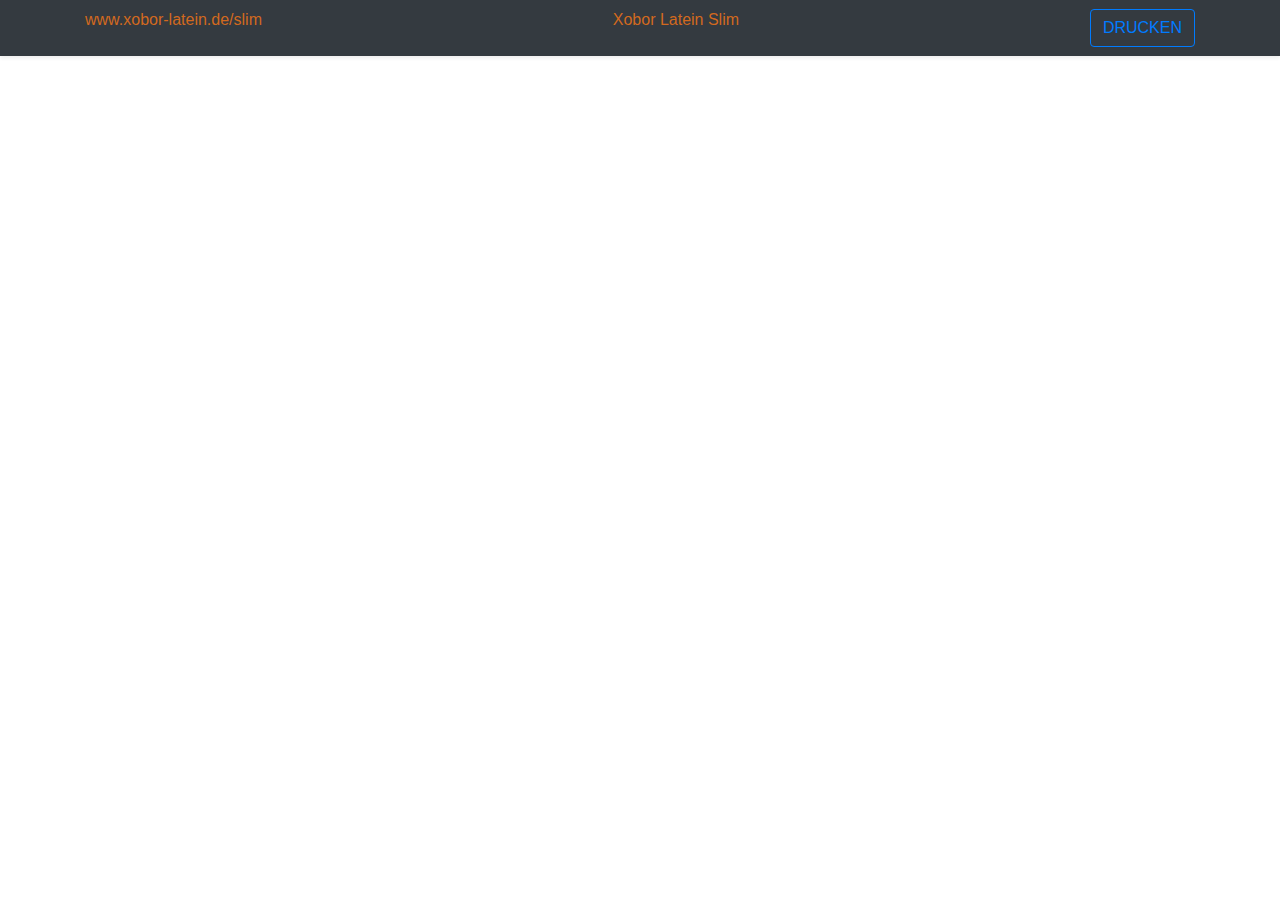
<file: xobor-latein-slim/index.html>
<!DOCTYPE html>
<html>
<head>
    <meta charset="UTF-8">
    <title>Xobor Latein Slim - Transit</title>
    <style>
        html
        {
            background-color: white;
            margin-left: 0%;
            margin-right: 0%;
        }

        .navbar_text
        {
            color: chocolate;
        }

        main
        {
            margin-left: 1%;
            margin-right: 15%;
            display: block;
        }

        .mt-1
        {
            color: orangered;
        }

        .lead
        {
            text-align: justify;
        }

        .xobor_logo
        {
            width: 5%;
            height: auto;
        }

        .print
        {
            color: mediumpurple;
        }

        .sites_hr
        {
            background-color: red;
        }
    </style>

    <script src="http://code.jquery.com/jquery-3.4.1.min.js" integrity="sha256-CSXorXvZcTkaix6Yvo6HppcZGetbYMGWSFlBw8HfCJo=" crossorigin="anonymous"></script>
    <link rel="stylesheet" href="https://stackpath.bootstrapcdn.com/bootstrap/4.4.1/css/bootstrap.min.css" integrity="sha384-Vkoo8x4CGsO3+Hhxv8T/Q5PaXtkKtu6ug5TOeNV6gBiFeWPGFN9MuhOf23Q9Ifjh" crossorigin="anonymous">
</head>
<body>
    <div class="navbar navbar-dark bg-dark shadow-sm">
        <div class="container d-flex justify-content-between">
            <p class="navbar_text">www.xobor-latein.de/slim</p>
            <p class="navbar_text">Xobor Latein Slim</p>
            <button type="button" class="btn btn-outline-primary" data-toggle="button" aria-pressed="false" onclick="window.print()">DRUCKEN</button>
        </div>
    </div>
    <main>
        <div id="sites">
            <!--PLACEHOLDER-->
        </div>
        <div id="header">
            <!--PLACEHOLDER-->
        </div>
        <div id="content">
            <!--PLACEHOLDER-->
        </div>
        <div id="footer">
            <!--PLACEHOLDER-->
        </div>
    </main>
    <script>
        transit_data = '{\
            "name": "Transit: Abenteuer wider Willen",\
            "site": "Xobor Latein Slim | xobor-latein.de/slim",\
            "version": "slim_1.0 patch 1",\
            "kapitel": [\
                {\
                    "number": 1,\
                    "name": "Verbotene Liebe",\
                    "text": "In der Stadt Antiochia lebte ein gewisser König Antiochus, von welchem die Stadt selbst den Namen Antiochia empfangen hat. Dieser hatte eine Tochter, ein sehr schönes Mädchen, n dem die Natur nichts verkehrt gemacht hatte, außer, dass sie es sterblich gemacht hatte. Als diese das heiratsfähige Alter erreichte und ihre Schönheit zunahm, erstrebten viele die Ehe mit ihr und traten mit dem Versprechen einer hohen Mitgift an. Aber als der Vater überlegte, welchem er seine Tochter zur Heirat geben solle, verfiel er, als er von unangemessener Leidenschaft gezwungen wurde der Liebe zu seiner Tochter, und begann sie anders zu lieben, als es sich für einen Vater gehört. Während er mit dem Wahnsinn ringt, mit dem Schmerz kämpft, wird er von der Liebe besiegt; jenen verläßt das Pflichtgefühl, und er hat vergessen sich wie ein Vater und wie ein Gatte zu fühlen. Und an einem gewissen Tag, als er den Schmerz / die Wunde in seiner Brust nicht mehr ertragen konnte, drang er beim ersten Tageslicht / im Morgengrauen in das Schlafgemach seiner Tochter ein; er befahl den Sklaven wegzugehen, als ob er ein geheimes Gespräch mit seiner Tochter halten wollte, und - dass, was er nicht machen durfte - er nahm seiner Tochter, die sich lange Zeit wehrte die Jungfräulichkeit, und ging, nachdem er das Verbrechen begangen hatte, aus dem Schlafgemach hinaus.    Seit diesem Tag zeigte er sich seinen Bürgern als pflichtgetreuer Vater, zu Hause aber führte er sich wie der Ehemann seiner Tochter auf. Und um das gottlose Ehebett immer genießen zu können, fällte er folgenden Entschluss um die Heiratsbewerber zu vertreiben: “Wer auch immer für die von mir vorgelegte Frage eine Lösung findet, bekommt meine Tochter zur Hochzeit; wer sie aber nicht findet, wird getötet. Selbst wenn jemand zufällig durch das Wissen der Literatur die Lösung für die Frage gefunden hatte, wurde er getötet, als ob er nichts gesagt hätte, und sein Kopf wurde über dem Tor aufgehängt."\
                },\
                {\
                    "number": 2,\
                    "name": "Das Rätsel des Antiochus",\
                    "text": "Und doch eilten von überall sehr viele Könige, von überall Fürsten wegen der unglaublichen Schönheit des Mädchen herbei, weil sie den Tod verachteten. Und der König Antiochus übte diese Grausamkeiten aus, als ein gewisser junger sehr reicher Mann, der König von Tyrus namens Appolonius, mit dem Schiff nach Antiochia gelangte und ihn von der königlichen Leibwache zum König zugelassen so begrüßte: “Sei gegrüßt, Herr, König Antiochus. Und weil niemand deinen Anstand übertroffen hat, komme ich ohne Verzögerung zu dir. Ich stamme aus einem königlichen Geschlecht und erstrebe die Ehe mit deiner Tochter.” Weil der König hörte, was er nicht hören wollte, sah er den jungen Mann mit einer zornigen Miene an und sagte so zu ihm: “Junger Mann, ich erkenne deinen Wunsch. Aber kennst du die Bedingung für die Heirat?” Und jener sagte zu ihm: “Ich kenne sie und ich sah an dem Haupttor den Kopf eines jungen Mannes.” Der König sagte: “Höre also die Frage: Ich werde vom Verbrechen verschleiert, ich genieße das mütterliche Fleisch. Als der junge Mann die Frage empfangen hat ging er für kurze Zeit vom König weg; nachdem er über diese weiße nachgeforscht hat, fand er unter Hilfe eines Gottes die Lösung, ging zum König hinein und sagte so: “Herr König, du hast mir eine Frage vorgelegt; höre also die Lösung. Was hast du gesagt: “Ich werde vom Verbrechen verschleiert”, meine Meinung ist, dass du nicht gelogen hast; sieh dich an. Und was hast du gesagt: “Ich erfreue mich am mütterlichen Fleisch”, und dieses war auch nicht gelogen; sieh deine Tochter an.” Als der König sah, dass der junge Mann die Lösung für die Frage gefunden hat, so sagte er zu ihm: “Du bist klug, junger Mann, du hast eine hohe Begabung; trotzdem irrst du dich, und sagst etwas falsches. Du verdienst einen gewissen Tod, aber du hast dreißig Tage Zeit: denke noch einmal darüber nach. Und wenn du zurückkehrst und die Lösung für die von mir vorgelegte Frage gefunden hast, bekommst du meine Tochter zur Frau.” Diese Antwort beunruhigte den jungen Mann und er versuchte mit seinem gelösten Schiff seine Heimat Tyrus zu erreichen."\
                },\
                {\
                    "number": 3,\
                    "name": "Knapp dem Tod entronnen",\
                    "text": "Nachdem der junge Mann abgereist war, rief König Antiochus seinen sehr treuen Sklaven mit dem Namen Thaliarchus zu sich und sagte zu diesem: “Thaliarchus, wisse, dass Appolonius von Tyrus die Lösung für meine Frage gefunden hat. Diese dürfen die Bürger niemals hören! Besteige also ohne Verzögerung ein Schiff um den jungen Mann zu verfolgen, und wenn du nach Tyrus in seine Heimat gekommen bist, suche nach einem seiner Feinde, der ihn entweder mit dem Schwert oder mit Gift tötet. Nachdem du zurückgekehrt bist, wirst du die / deine Freiheit erhalten.” Nachdem Thaliarchus dieses gehört hatte nahm er sein Vermögen und zugleich Gift, bestieg ein Schiff und erreichte die Heimat des unschuldigen jungen Mannes. Trotzdem gelangte Appolonius früher zu seiner Heimat, ging in sein Haus hinein und forschte, nachdem er seinen Bücherschrank geöffnet hatte, in allen über die Philosophie verfaßten Büchern nach. Und als er nichts anderes gefunden hatte, außer dem, was er sich schon überlegt hatte, sprach er zu sich selbst sagend: “Was tust du, Appolonius? Du hast die Frage des Königs gelöst, seine Tochter aber nicht bekommen. Deshalb ist es nicht zweifelhaft, dass es aufgeschoben worden ist, um dich zu töten.” Und er befahl Schiffe mit Getreide beladen zu lassen. Auch Appolonius selbst bestieg heimlich mit wenigen sehr zuverlässigen Sklaven, die ihn begleiteten ein Schiff, wobei viel Geld, und ebenfalls sein bestes Kleidungsstück, mit sich führte, und sich bei der ersten Nachtwache dem tiefen Meer überlieferte / übergab / anvertraute. Am anderen / nächsten Tag wurde nach ihm in seinem Staat von seiner Bürgerschaft um eine Begrüßung gefragt, aber er war nicht zu finden. Es gab das Gerücht, dass Appolonius tot sei. Es geschah, dass eine Menschenmenge zitterte und, dass von der ganzen Menge gewaltige / ungeheure Wehklage erklang. Denn die Liebe seiner Bürger ihm gegenüber / zu ihm war so groß, dass für eine lange Zeit die Barbiere / Friseure keine Kundschaft hatten, die Schauspiele aufgehoben und die Bäder geschlossen wurden."\
                },\
                {\
                    "number": 4,\
                    "name": "Rettung in höchster Not",\
                    "text": "Nachdem der Sturm sich zu einem sanften Lufthauch verändert hatte, stand Appolonius nackt an der Küste, schaute auf das stille / friedliche Meer und sagte: “O Neptun, Herrscher des Meeres, Täuscher der unschuldigen Menschen, hast du mich deshalb schiffbrüchig und arm aus der Flut gerettet, damit der grausame Antiochus mich umso leichter verfolgen kann! Ich bin unsicher, wohin ich gehen soll, (und) welche Richtung ich einschlagen soll. Oder wer kann / wird mir helfen?” Und während er bei sich über dieses nachdachte näherte er sich einem gewissen altem Mann, der von einem schmutzigen Mantel umgeben wurde. Und er warf sich vor dessen Knien nieder und sagte unter Tränen: “Erbarmt euch meiner, wer ihr auch immer seit, helft einem Schiffbrüchigen, der nicht aus einer geringen Familie stammt. Und damit ihr wißt, wessen ihr euch erbarmt, ich bin Appolonius aus Tyrus, der Fürst meines Vaterlandes. Hilf mir, damit ich lebe.” Als der Fischer das verlassene Gesicht des jungen Mannes sah, wurde er von Mitleid bewegt, hob ihn auf, führte ihn, ihn an der Hand haltend, in sein Haus und legte ihm eine Mahlzeit vor, wie er es konnte. Und um damit sein ganzes Mitleid noch zu verstärken, zog er seinen Mantel aus, teilte ihn in zwei gleiche Teile und übergab ihm einen mit den Worten: “Nimm das, was ich habe, und geh in die Stadt, vielleicht findest du jemanden, der sich deiner erbarmt. Und wenn du niemanden findest, kehre hierhin zurück, und arbeite und fange Fische mit mir; wie auch immer die Armut ist, es reicht für uns (aus) / es genügt für uns. Um jenes / deswegen ermahne ich dich, dass du, wenn du durch die Begünstigung eines gewissen Gottes deinen Verwandten zurückgegeben wirst, Rücksicht auf das Elend meiner Armut nimmst.” Apoolonius sagte zu ihm / zu diesem: “Wenn ich nicht an dich denken werde, werde ich wieder Schiffbruch erleiden und ich werden keinen finden der dir ähnlich ist.”"\
                },\
                {\
                    "number": 5,\
                    "name": "Ein Spitzensportler im “Gymnasium”",\
                    "text": "Und er sagte dieses schlug den ihm gezeigten Weg ein und ging in das Tor der Stadt hinein. Und während er bei sich überlegte, woher er Hilfe bekommen kann, sah er einen jungen der über die Straße lief, und mit sehr lauter Stimme schrie und rief: “Hört, Bürger, hört Fremde, freigeborene und Sklaven: der Sportplatz ist geöffnet.” Nachdem Appolonius dieses gehört hatte, zog er sich den Mantel aus, ging auf den Sportplatz, benutzte Öl / rieb sich mit Öl ein, und fragte sich, während einzelnen Übungen zusah, wer ihm an Kraft und Schnelligkeit gleichkommen könne, aber er fand keinen. Dann ist Architrates, der König einer gewissen Stadt, mit einer Schar Höflinge / Schützlinge / Begleiter, hineingegangen. Während dieser spielend mit den seinen stritt, näherte sich von einem Gott begünstigt Appolonius der Menschenmenge des Königs. Und während der König spielte hob er plötzlich einen Ball auf und schlug ihn mit genau berechneter Geschwindigkeit / Schnelligkeit zurück, und als er zurückkam schlug er ihn wieder noch schneller zurück hatte aber nicht die Absicht zu fallen. Dann wußte König Archistrates, als er sah, dass der junge Mann seine Glieder so schnell bewegte, sowohl nicht, wer es ist / sei, und / als auch nicht, wem er beim keinem Ballspiel ebenbürtig war, sah seine Höflinge / Schützlinge / Begleiter an und sagte: “Geht weg, Höflinge / Schützlinge / Begleiter Denn dieser junge Mann, wie ich vermute, ist mi mir zu vergleichen.” Und als die Höflinge / Schützlinge / Begleiter weggegangen waren, schlug Appolonius den Ball so schnell und geschmeidig zurück, dass sowohl für den König, als auch für alle, die anwesend gewesen waren, wie ein große wunder schien. Aber als Appolonius sah, dass er von den Bürgern gelobt wird, nähert er sich ruhig dem König, dann reibt er den König mit geschickten Händen und mit so geschmeidigen Bewegungen mit Salbe ein, dass aus dem alten, ein junger Mann wurde. Dann ging er hinaus gab ihm fröhlich die rechte (Hand), danach ging er weg."\
                },\
                {\
                    "number": 6,\
                    "name": "Der geheimnisvolle Fremde",\
                    "text": "Plötzlich kam die schöne Tochter des Königs, ein blendendes junges Mädchen hinein. Sie gabt ihrem Vater, und danach allen bei Tisch liegenden Freunden einen Kuß. Sie kehrte zum Vater zurück und sagte: “Guter König und bester Vater, wer ist dieser junge Mann, der dir gegenüber auf dem Ehrenplatz liebt, und den irgend etwas durch seine traurige Miene schmerzt?” Der König antwortete ihr: “Dieser junge Mann hat auf dem Sportplatz die Aufgabe meines besten Dieners verrichtet, deswegen habe ich jenen zum Essen eingeladen. Es ziemt sich für dich, sehr schlaue Tochter, alles zu wissen.” Vom Vater aufgefordert ging das Mädchen also zu Appolonius hin und sagte: “Mag auch deine Schweigsamkeit dich trauriger machen, dein edles Aussehen aber zeigt deinen Adel. Aber wenn es ist für dich nicht beschwerlich, sag mir deinen Namen und deine Schicksalsschläge.” Appolonius sagte: “Wenn du nach meinem Namen fragst, man nennt mich Appolonius, wenn du nach meinen Reichtümern fragst, ich habe sie im Meer verloren.” Öffne dich mir, damit ich dich kennenlerne kann.” Als Apollonis aber alle seine Schicksalsschläge dargelegt hatte begann er nach dem Ende des Gesprächs zu weinen. Als der König ihn weinen sah, sah er seine Tochter an und sagte: “Liebe Tochter, du hast einen Fehler begangen, als du den Namen und alle Schicksalsschläge des jungen Mannes kennenlernen wolltest, welcher ihm alte Schmerzen erneuerte. Also, liebe und weise Tochter, nachdem du die Wahrheit erfahren hast, ist es gerecht, dass du ihm deine Freiheit wie einer Königin zeigst.” Das Mädchen aber sah Appolonius an und sagte: “Du bist schon unser, aber es soll dir nicht an irgend etwas fehlen / mangeln, junger Mann; höre auf zu weinen. Und weil die Großzügigkeit meines Vaters mir dieses erlaubt, werde ich dich mit Geschenken versehen / beschenken.”"\
                },\
                {\
                    "number": 7,\
                    "name": "Ein “Star” bei Hofe",\
                    "text": "Als der König die Große Güte seiner Tochter sah freute er sich sehr und sagte zu ihr: “Schön geborene, befehle ihm die Lyra herbeizubringen, lindere die Sorgen des jungen Mannes und erfreue ihn beim Gastmahl.” Das Mädchen aber befahl ihm die Lyra zu sich zu bringen. Aber sobald sie sie erhalten hatte, mischte sie mit übermäßiger Schönheit ihre Stimme und die Klänge der Lyra. Alle Gäste rings herum begannen sich zu wundern und sagten: “Nichts kann besser sein, nichts kann schöner sein, als das, was wir hören!” Allein Apollonius schwieg unter ihnen. Der König sagte zu ihm: “Apollonius, was für eine häßliche Sache machst du. Alle loben meine Tochter in der Kunst der Musik; weshalb schweigst du allein und lobst sie nicht?” Apollonius sagte: “Herr und König, wenn ihr es mir erlaubt, werde ich meine Meinung sagen: denn ich fälle mein Urteil über eure Tochter über die Kunst der Musik, nicht darüber was diese gelernt hat. Schließlich befahl ihm die Lyra zu geben, und ihr werden wissen sofort, was ihr vorher nicht wußtet.” König Archistrates sagte: “Apollonius, ich erkenne, dass du reich an allem bist.” Und er zog das Gewand eines lyrischen Dichters an, krönte seinen Kopf mit einer Krone, ging in das Speisezimmer hinein und stand so da, so daß die am Tisch liegenden ihn glaubten, dass er nicht Apollonius sondern Apoll ist. Und in der so geschaffenen Ruhe / Stille mischte sich der Gesang Apollonius´ mit den Klängen der Lyra. die einzelnen um den Tisch liegenden begannen zusammen mit dem König zu rufen: “Nichts kann besser sein, nichts kann schöner sein!” Danach legte er die Lyra beiseite und schlüpfte in das Aussehen eines Komödienschauspielers und bat mit bewundernswerter Hand unhörbare Handlungen. Und es gefiel trotzdem so gut, dass alle Freunde des Königs bekräftigten, dass sie so etwas niemals gehört und niemals gesehen haben."\
                },\
                {\
                    "number": 8,\
                    "name": "Krank vor Liebe",\
                    "text": "Unter dessen begann die Tochter des König sobald sie sah, dass der junge Mann in alle Künsten bemüht und begabt ist, in einem wilden Feuer zu brennen: sie fiel in unendliche Liebe. Der Gesichtszug und die Worte des Apollonius blieben hängen und hefteten sich in die Brust des Mädchens, und als jene sich an den Gesang erinnerte glaubte sie, dass er einer der Götter ist. Ihre Sorge gab weder den Augen Schlaf, noch dem Körper Ruhe. Wachend drang sie in der ersten Stunde in das Schlafzimmer ihres Vaters ein. Als der Vater sie sah, sagte er zur Tochter: “Liebe Tochter, was ist, dass du am Morgen außerhalb deiner Gewohnheit noch / schon wach bist?” Das Mädchen sagte: “Meine gestrigen Studien weckten mich auf. Deshalb will ich erreichen, Vater, dass du mich in einer Kunst unerfahrene unserem Gast Apollonius übergibst, damit ich dessen Studien versehen kann.” Der König aber war voll von Freuden / freute sich sehr und befahl, den jungen Mann zu sich zu rufen. So sagte er zu diesem: “Apollonius, meine Tochter wünscht die Vollendung deiner Bemühungen von dir zu (er-) lernen, damit sie dich nachahmen kann. Ich will deshalb erreichen, dass du dem Verlangen deiner Tochter gehorchst, und ich schwöre bei den Kräften meines Reiches, dass ich dir auf dem Land alles wiedergeben werde, was dir das zornige Meer geraubt hat.” Als Apollonius dieses gehört hatte unterrichtete er das Mädchen, wie auch er selbst es gelernt hatte. Und es verstrich nur kurze Zeit, als das Mädchen die Wunde der Liebe auf keine Weise mehr ertragen konnte, und sie begann, nachdem sich ihre Farbe geändert hatte, krank im Bett zu liegen / liegen zu bleiben. Sobald der König sah, dass seine Tochter in eine plötzliche Krankheit gefallen war, zog er, sich um das Mädchen sorgend, Ärzte hinzu. Als diese gekommen waren fühlten sie den Puls, untersuchten jeden einzelne Körperteile und fanden keinen einzigen Grund für die Krankheit."\
                },\
                {\
                    "number": 9,\
                    "name": "Eine frohe Nachricht",\
                    "text": "Nachdem aber sechs Monate vergangen waren, als sich der Bauch des Mädchens schon gewölbt hatte, sah Apollonius, während er bei Mondschein mit dem Mädchen an der Küste spazieren ging, ein prächtiges Schiff und erkannte, daß dieses aus seiner Heimat war; er wandte sich um und sagte zum Steuermann: “Sagt mir: woher bist du gekommen?” Der Steuermann sagte: “Aus Tyrus.” Apollonius sagte: “Du nennst den Namen meines Vaterlandes.” Der Steuermann sagte zu ihm: “Du bist also aus Tyrus?” Apollonius sagte: “Wie du sagst, so ist es.” Der Steuermann sagte: “Hast du irgend etwas über den Fürsten jenes Vaterlandes namens Apollonius?” Apollonius sagte: “Ich kenne jenen, wie mich selbst.” Der Steuermann erkannte die Worte nicht und sagte: “Ich bitte dich, daß du ihm, solltest du ihn irgendwo sehen, jenes sagst: Freue dich, weil der sehr böse Antiochus, der die Herrschaft innehatte und grausam geherrscht hatte, während er mit seiner Tochter geschlafen hat durch einen göttlichen Blitz getötet und bestattet worden ist; wenig später sind Wahlen veranstaltet worden, um einen König zu wählen; dort ist von der Partei der Optimaten durchgesetzt worden, daß König Apollonius Antiochus nachfolgt.” Als Apollonius aber dieses gehört hatte, wendete er sich zu seiner Ehefrau und sagte: “Liebste Ehefrau, bitte erlaube, daß ich, weil ich zum König bestimmt worden bin, aufbrechen kann, um die Herrschaft aufzunehmen.”Als die Eherfrau ihn aber gehört hatte, wollte sie mit ihm aufbrechen, sie sagbten unter Tränen: “Lieber Gatte, wenn du in der Ferne Geschäfte betreiben und Kriege führen willst, willst du sicherlich zum Teil mit mir eilen; nun aber, während du anwesend bist, willst du mich zurücklassen?Wir werden mit dir segeln! Wo acu immer du sein wirst, sei es auf dem Land, sei es auf dem Meer, Leben oder Tod sollen uns beide erfassen!”"\
                },\
                {\
                    "number": 10,\
                    "name": "Ein neuer Schicksalsschlag",\
                    "text": "Während inzwischen Apollonius unter ungeheurer Trauer mit dem Schiff fuhr, kam er, weil er von einem Gott gelenkt wurde nach Tarsus, ging vom Schiff hinab und strebte zum Haus von Stranguillio und dessen Ehefrau Dionysas, Freunde, die er zwölf Monate zuvor besucht hatte. Als er diese begrüßt hatte, legte er ihnen traurig alle seine Schicksalsschläge dar. Aber jene weinten trauernd über die verlorene Ehefrau, beglückwünschten ihn aber zu der geretteten Tochter. Apollonius schaute seine Freunde an und sagte: “Liebste Gastgeber, ich will die Herrschaft, die für mich bereitgestellt wurde nicht annehmen, weil ich meine liebe Ehefrau verloren habe, und ich kann weder zum Schwiegervater, dessen Tochter ich im Meer zugrunde gerichtet habe, zurückkehren, noch will ich die Muße genießen, ich werden mich Handelsgeschäften widmen. Deshalb ist es nötig, dass ich euch meine Tochter anvertraue: Als eure Tochter wird sie von euch wenige Monate größer aufgezogen werden, auch, weil ihr sie mit gutem und schlichtem Geist aufnehmen und sie nach dem Namen der Heimat Tarsia nennen sollt. Außerdem vertraue ich euch auch den Namen Lycoride der Amme meiner Ehefrau an und ich will, dass ihr meine Tochter aufzieht und beschützt.” Nachdem er dieses gesagt hatte, über gab er das Kleine Kind, er übergab Gold, Silber, sowohl Geld, als auch wertvolle Kleider, und er schwur tapfer sich weder den Bart noch die Haare noch die Fingernägel zu schneiden, wenn nicht vorher seine Tocher verheiratet ist. Aber jene stauneten, weil er so ernst schwur, als wollte er den Erziehern seiner Tochter große Treue versprechen. Apollonius aber bestieg wenig später ein Schiff und und gelangte über das tiefe Meer strebend zu den uznbekannten und weiten Gebieten Ägyptens."\
                },\
                {\
                    "number": 11,\
                    "name": "Eine eifersüchtige Mutter",\
                    "text": "An einem gewissen Feiertag trat Dionysias mit ihrer Tochter Philotimias und dem Mädchen Tarsia in der Öffentlichkeit auf. Alle Bürger priesen Tarsia, von der sie sahen, dass sie außergewöhnlich schön war: “Ein glücklicher Vater, dessen Tochter Tarsia ist! Jene aber, die an ihrer Seite steht, ist viel häßlicher.” Als Dionysias aber hörte, dass sie Tarsia lobten und ihre Tochter tadelten, wurde in Wahnsinn gewendet und begann, allein sitzend, folgendes zu überlegen: “Ihr Vater Apollonius ist vor vierzehn Jahren von hier aus aufgebrochen und ist niemals gekommen, um seine Tochter zurückzunehmen und schickte uns auch keinen Brief. Ich meine, dass er tot oder im Meer umgekommen ist. Seine Amme aber ist gestorben: ich habe niemanden als Rivalen. Es muss unbedingt geschehen, dass ich jene mit dem Schwert oder mit Gift umbringe; und ich werde meine Tochter mit deren Schmuck schmücken. Und wenn jener zufällig zurückkehren sollte, werde ich den Verdacht mit erfundene Worten von mir lenken.” Und während sie dieses bei sich ausführte, wurde ihr gemeldet, dass ihr Verwalter namens Theophilus gekommen ist, den sie zu sich rief und zu ihm sagte: “Wenn du deine Freiheit zusammen mit einer Belohnung willst, bringe Tarsia um.” Der Verwalter sagte:” Was hat das Mädchen den verbrochen, die so unschuldig ist wie niemand sonst?” Die Verbrecherin sagte: Willst du mir schon nicht gehorchen? Tue das, was ich dir befehle. Wenn du dich aber weigerst zu gehorchen, wirst du den Zorn deines Herrn und deiner Herrin fühlen, der, wie du weist, schrecklich ist.” Der Verwalter, der die Bestrafung fürchtete, sagte: “Und auf welche Weise kann das / dieses geschehen?”"\
                },\
                {\
                    "number": 12,\
                    "name": "Der Mordanschlag",\
                    "text": "404: NO TEXT FOUND"\
                },\
                {\
                    "number": 13,\
                    "name": "Auf dem Sklavenmarkt",\
                    "text": "Es drohte äußerste Gefahr, als plötzlich Piraten ankamen um zu rauben, entdeckten den Menschen bei dem Verbrechen und riefen: “Verschone sie, Barbar, verschone das Mädchen und töte sie ja nicht! Denn diese ist unsere Beute, und nicht dein Opfer.” Als der Verwalter aber die Stimme hörte, schickte er sie weg, floh und fing an sich hinter den Grabmal zu verstecken. Die Piraten führten das Schiff an die Küste brachten das Mädchen herbei und fuhren über das tiefe Meer. Sie brachten Tarsia schließlich nach Mytilene, mit dieser Stadt sie ein Gemeinschaftsbündnis geschlossen hatten. Dort stellten sie sie zwischen den übrigen verkäuflichen Sklaven auf. Als aber ein Bordellbesitzer, ein Mann von großer Zügellosigkeit, von dem Mädchen, welches sehr teuer war, dass auf dem Marktplatz zum Verkauf angeboten wurde, hörte, wollte er weder einen Mann, noch eine Frau kaufen wenn nicht /außer das Mädchen Tarsia; und er begann sich zu beeilen, um sie für jeden beliebigen Preis zu kaufen. Was mehr? Das Mädchen wurde dem Bordellbesitzer zugesprochen, von dem sich in das Bordell geführt wurde. Athenagora, der wusste, dass es wichtiger war die Tugend des Mädchens zu schützen, als ihre Freiheit, kam früher an und ging mit verhülltem Haupt in das Bordell hinein. Auch Tarsia kam an, warf sich vor seine Knie und sagte: “Erbarme dich meiner!” Als sie ihm alle ihre Schicksalsschläge dargelegt hatte, sagte der Fürst / Edle von Anstand bewegt: Wir kenne die Schläge des Schicksals: wir sind Menschen. Auch ich habe eine jungfräuliche Tochter."\
                },\
                {\
                    "number": 14,\
                    "name": "Unerwartete Begegnung",\
                    "text": "Und Apollonius sagte zu dieser: “Bei Gott ich beschwöre dich, mich nicht weiter zur Freude anzutreiben, damit ich scheine, dass /als ob ich meine Vorfahren beileidige.” Aber das Mädchen empfand Schmerz darüber, dass ein Mann von solcher Klugheit sterben wollte, ergriff sein Gewand und versuchte ihn zum Licht hinauszuführen. Aber jener stieß das Mädchen weg, erhob sich und brachte diese zu Fall. Nachdem diese hingefallen war, begann Blut aus ihrer Nase auszutreten, und das Mädchen setzte sich hin, begann über sein Schicksal zu weinen und sagte unter großer Trauer: “O macht der Himmel, die ihr duldet, dass ich Unschuldige von so großen Unglücken von der eigenen Wiege an mürbe gemacht werde! Denn sofort, nachdem / als ich im Meer zwischen den Fluten und Stürmen geboren worden bin, ist meine Mutter an jenem schwarzen Tag gestorben. Ich bin in der Wiege von Strangulio und dessen Frau Dionysias abgelegt worden und bin mit meinem Vater zusammen mit königlichen Gütern / mit königlichen Schmuck übergeben worden, für welchen ich bis zur treulosen Ermordung gekommen bin und wegen denen es befohlen worden ist, dass ich von einem Sklaven bestraft werde. Aber als jener mich töten wollte, erschienen Piraten, die ihn daran hinderten mich zu töteten, brachten mich zu dieser Provinz hinüber, und ich bin von einem gottlosen Bordellbesitzer in die Sklaverei weggeführt worden bin. Man sagt, dass mein Vater im Meer umgekommen ist.” Und als dieses ihm ähnliche Mädchen das weinend gesagt hatte, umarmte sie Apollonius, begann vor Freude zu weinen und sagte: “Du bist meine Tochter Tarsia, du bist meine einzige Hoffnung, du bist das Licht meiner Augen, von dir bin ich getröstet worden, während ich weinend vierzehn Jahre lang / über vierzehn Jahre um deine Mutter getrauert habe. Jetzt kann mein Leben fröhlich weitergehen, weil mir meine Hoffnung zurückgegeben worden ist.”"\
                },\
                {\
                    "number": 15,\
                    "name": "Im Tempel der Göttin",\
                    "text": "404: NO TEXT FOUND"\
                }\
            ]\
        }'



        transit = $.parseJSON(transit_data);



        function innerSites()
        {
            document.getElementById("sites").innerHTML = '<h6 class="mt-3">' + transit.site + '</h6><hr class="sites_hr">'
        }



        function innerName()
        {
            document.getElementById("header").innerHTML = '<h1 class="mt-5">' + transit.name + '</h1><hr>';
        }



        function innerKapitel()
        {
            anzahlKapitel = transit.kapitel.length;
            nullAnzahlKapitel = 0;
            while(anzahlKapitel > nullAnzahlKapitel)
            {
                document.getElementById("content").innerHTML += '<h3 class="mt-1"><i>' + transit.kapitel[nullAnzahlKapitel].number + ': ' + transit.kapitel[nullAnzahlKapitel].name + '</i></h3><p class="lead text-muted">' + transit.kapitel[nullAnzahlKapitel].text + '</p><br>';
                nullAnzahlKapitel++;
            }
        }



        function innerFooter()
        {
            document.getElementById("footer").innerHTML = '<p class="lead text-muted"><code>Text-Version: ' + transit.version + ' | www.xobor-latein.de/slim | Dies ist die Slim-Version von Xobor Latein</code></p>';
        }



        innerSites();
        innerName();
        innerKapitel();
        innerFooter();
    </script>
</body>
</html>
</file>
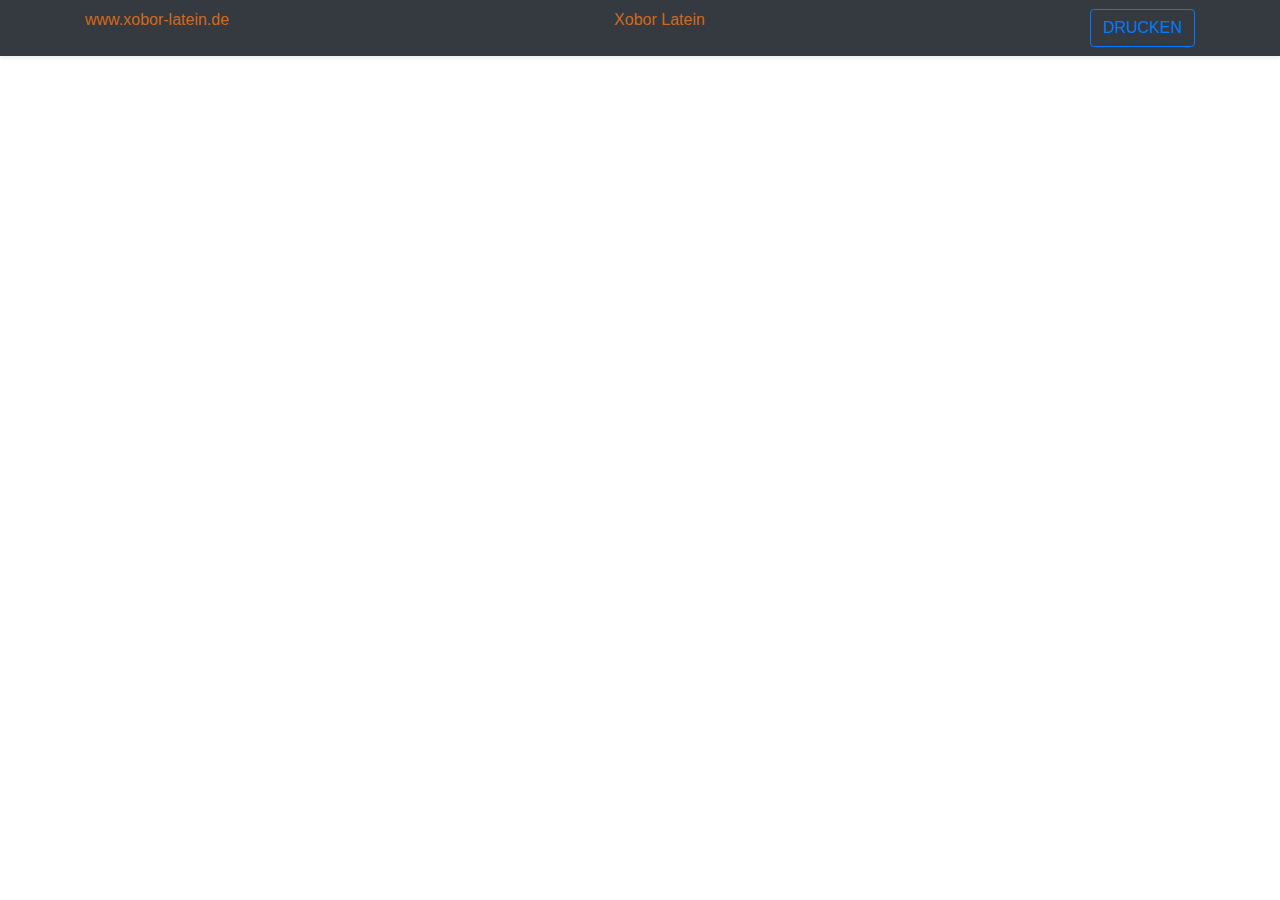
<file: xobor-latein/index.html>
<!DOCTYPE html>
<html>
<head>
    <meta charset="UTF-8">
    <title>Xobor Latein - Transit</title>
    <link rel="stylesheet" href="design.css">

    <script src="http://code.jquery.com/jquery-3.4.1.min.js" integrity="sha256-CSXorXvZcTkaix6Yvo6HppcZGetbYMGWSFlBw8HfCJo=" crossorigin="anonymous"></script>
    <link rel="stylesheet" href="https://stackpath.bootstrapcdn.com/bootstrap/4.4.1/css/bootstrap.min.css" integrity="sha384-Vkoo8x4CGsO3+Hhxv8T/Q5PaXtkKtu6ug5TOeNV6gBiFeWPGFN9MuhOf23Q9Ifjh" crossorigin="anonymous">
    <script src="code.js"></script>
</head>
<body>
    <div class="navbar navbar-dark bg-dark shadow-sm">
        <div class="container d-flex justify-content-between">
            <p class="navbar_text">www.xobor-latein.de</p>
            <p class="navbar_text">Xobor Latein</p>
            <button type="button" class="btn btn-outline-primary" data-toggle="button" aria-pressed="false" onclick="window.print()">DRUCKEN</button>
        </div>
    </div>
    <main>
        <div id="sites">
            <!--PLACEHOLDER-->
        </div>
        <div id="header">
            <!--PLACEHOLDER-->
        </div>
        <div id="content">
            <!--PLACEHOLDER-->
        </div>
        <div id="footer">
            <!--PLACEHOLDER-->
        </div>
    </main>
</body>
</html>
</file>
<file: xobor-latein/design.css>
html
{
    background-color: white;
    margin-left: 0%;
    margin-right: 0%;
}

.navbar_text
{
    color: chocolate;
}

main
{
    margin-left: 1%;
    margin-right: 15%;
    display: block;
}

.mt-1
{
    color: orangered;
}

.lead
{
    text-align: justify;
}

.xobor_logo
{
    width: 5%;
    height: auto;
}

.print
{
    color: mediumpurple;
}

.sites_hr
{
    background-color: red;
}
</file>
